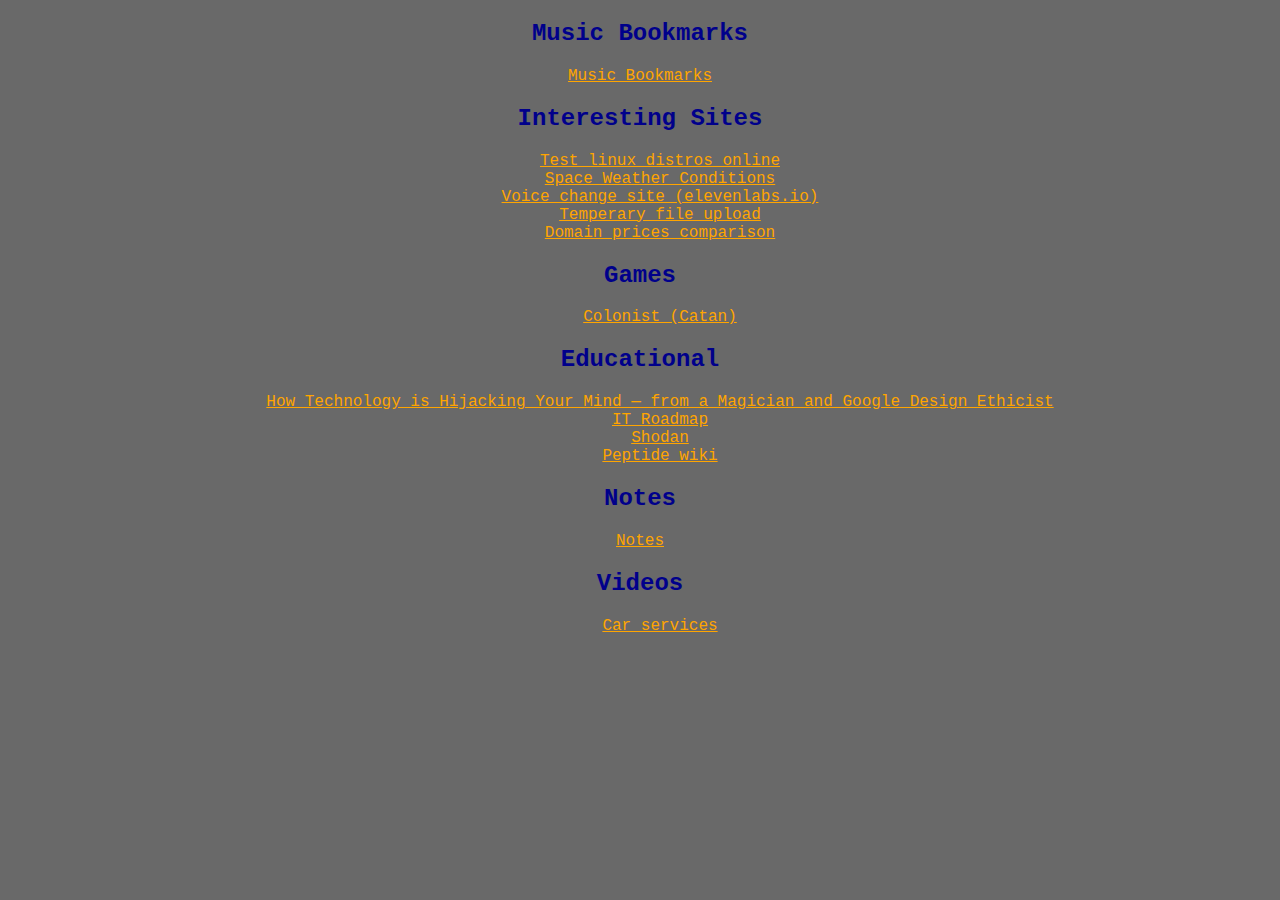
<file: index.html>
<!DOCTYPE html>
<html lang="en">
<head>
<link rel="stylesheet" href="style.css">
</head>
<body>

<h2>Music Bookmarks</h2>
<a href="musicBookmarks.html">Music Bookmarks</a>

<h2>Interesting Sites</h2>
<ul>
  <li><a href="https://distrosea.com/">Test linux distros online</a></li>
  <li><a href="https://www.swpc.noaa.gov/">Space Weather Conditions<a/></li>
  <li><a href="https://elevenlabs.io/">Voice change site (elevenlabs.io)</a></li>
  <li><a href="https://temp.sh/">Temperary file upload</a></li>
  <li><a href="https://tld-list.com/">Domain prices comparison</a></li>
</ul>

<h2>Games</h2>
<ul>
  <li><a href="https://colonist.io/">Colonist (Catan)</a></li>
</ul>

<h2>Educational</h2>
<ul>
  <li><a href="https://medium.com/thrive-global/how-technology-hijacks-peoples-minds-from-a-magician-and-google-s-design-ethicist-56d62ef5edf3#.3u7kx4wsq">How Technology is Hijacking Your Mind — from a Magician and Google Design Ethicist</a></li>
  <li><a href="https://roadmap.sh/">IT Roadmap</a></li>
  <li><a href="https://www.shodan.io/">Shodan</a></li>
  <li><a href="https://en.wikipedia.org/wiki/Peptide">Peptide wiki</a></li>
</ul>

<h2>Notes</h2>
<a href="notes.html">Notes</a>

<h2>Videos</h2>
<ul>
  <li><a href="https://www.instagram.com/reel/C2YHd1QsWMu/">Car services</a></li>
</ul>

</body>
</html>
</file>
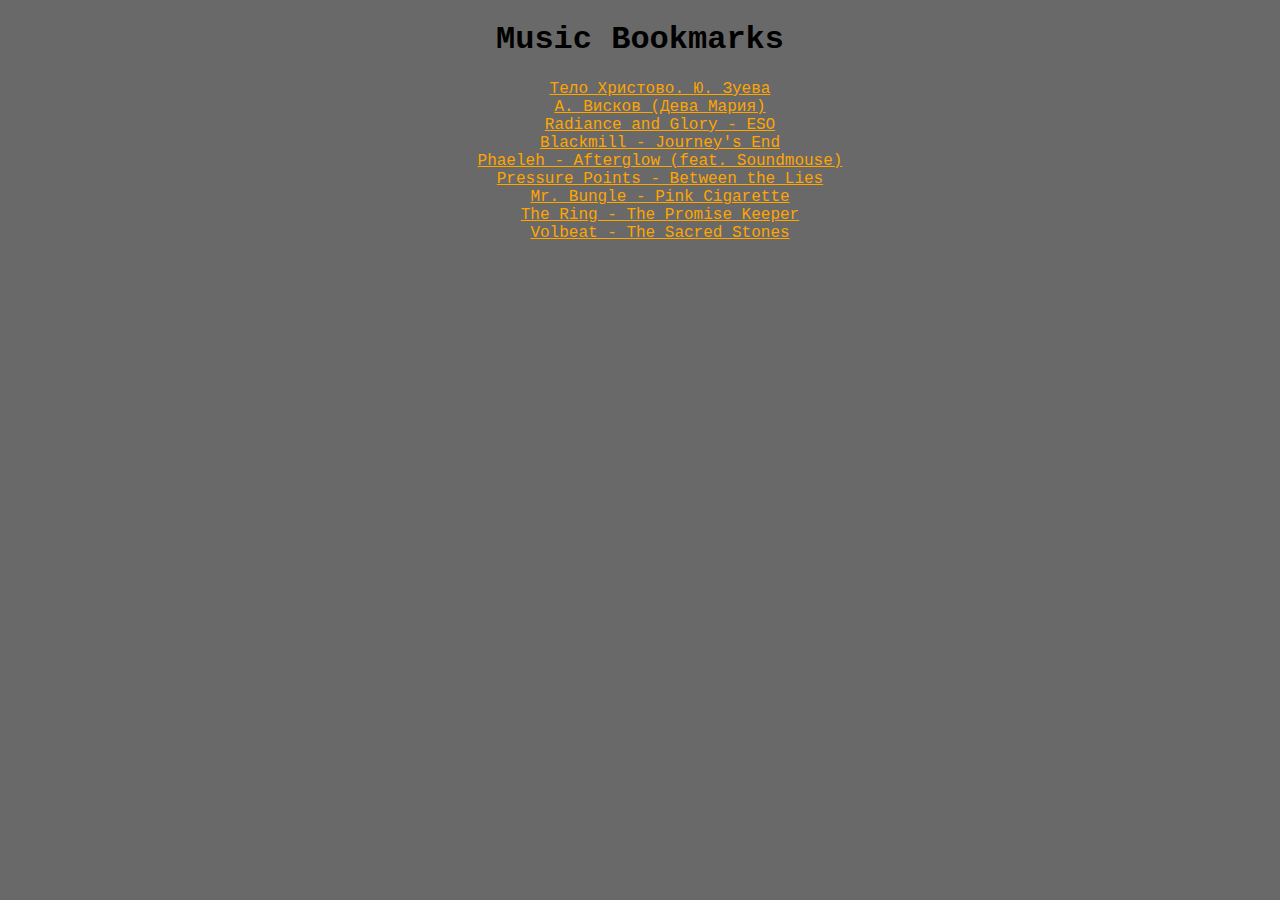
<file: musicBookmarks.html>
<!DOCTYPE html>
<html lang="en">
<head>
<link rel="stylesheet" href="style.css">
</head>
<body>

<h1>Music Bookmarks</h1>

<ul>
  <li><a href="https://www.youtube.com/watch?v=V7T1DScLNSI">Тело Христово. Ю. Зуева<a/></li>
  <li><a href="https://www.youtube.com/watch?v=tD_IgQ0Li4A">А. Висков (Дева Мария)<a/></li>
  <li><a href="https://www.youtube.com/watch?v=6zy-eYTWcnk">Radiance and Glory - ESO<a/></li>
  <li><a href="https://www.youtube.com/watch?v=We1rnNpE-uA">Blackmill - Journey's End</a></li>
  <li><a href="https://www.youtube.com/watch?v=lh4brL7PC2E">Phaeleh - Afterglow (feat. Soundmouse)<a/></li>
  <li><a href="https://www.youtube.com/watch?v=6fKN7vLtP9k">Pressure Points - Between the Lies<a/></li>
  <li><a href="https://www.youtube.com/watch?v=3r8EkbN3DCk">Mr. Bungle - Pink Cigarette<a/></li>
  <li><a href="https://www.youtube.com/watch?v=T67iLh69dho">The Ring - The Promise Keeper<a/></li>
  <li><a href="https://www.youtube.com/watch?v=-6i1D9SOFsc">Volbeat - The Sacred Stones<a/></li>
</ul>



</body>
</html>
</file>
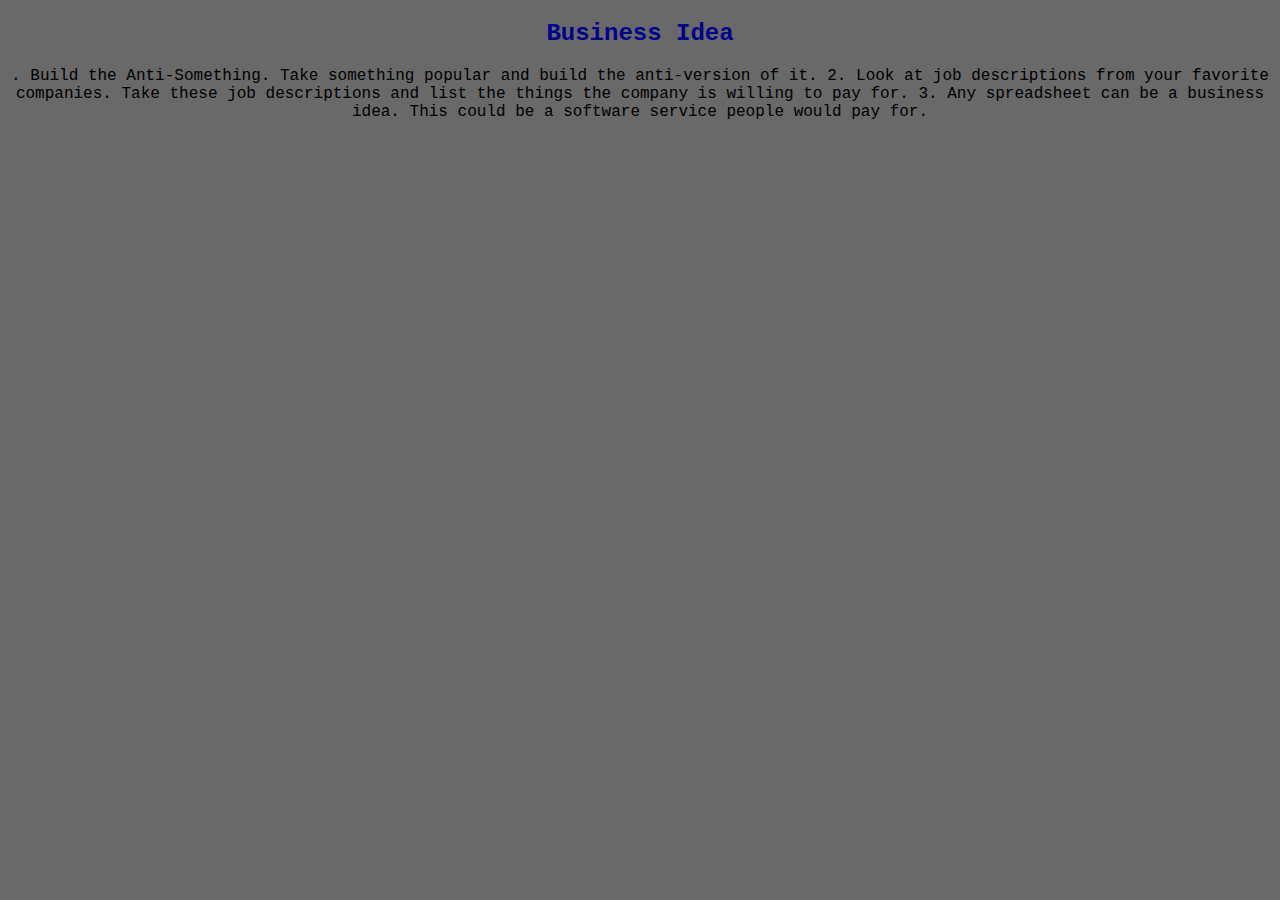
<file: notes.html>
<!DOCTYPE html>
<html lang="en">
<head>
<link rel="stylesheet" href="style.css">
</head>
<body>



<h2>Business Idea</h2>

<p>
. Build the Anti-Something.

Take something popular and build the anti-version of it.

2. Look at job descriptions from your favorite companies.

Take these job descriptions and list the things the company is willing to pay for.

3. Any spreadsheet can be a business idea.

This could be a software service people would pay for.
</p>

</body>
</html>
</file>
<file: style.css>
body{

font-family: "Lucida Console", "Courier New", monospace;

background-color: dimgray;

text-align: center;

}

h2 {

color: darkblue;

}

ul {

list-style-type: none;

}

a {

color: orange;

}
</file>
